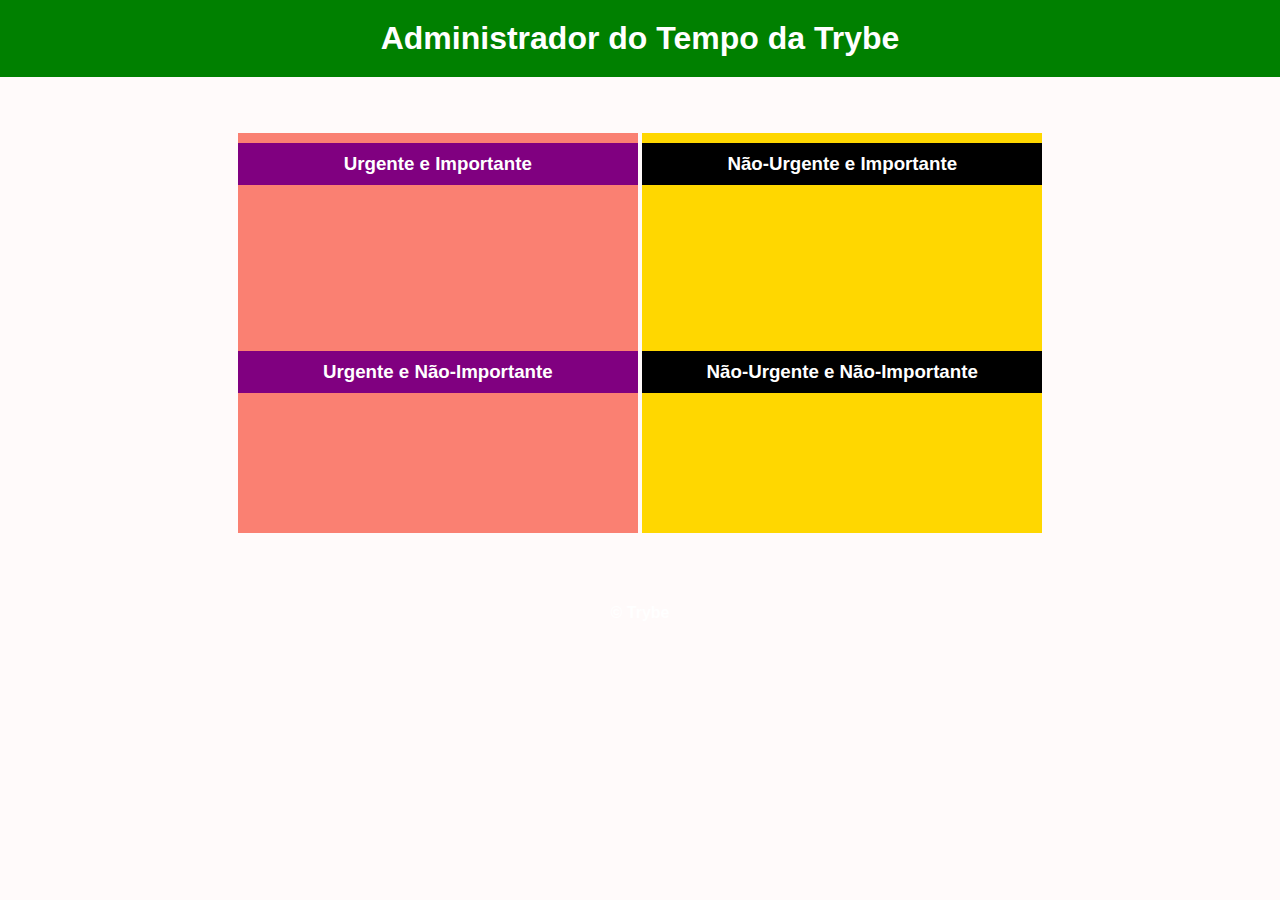
<file: fundamentos/bloco-5/dia-1/index.html>
<!DOCTYPE html>
<html lang="pt-br">
  <head>
    <meta charset="UTF-8">
    <meta name="viewport" content="width=device-width, initial-scale=1.0">
    <link rel="stylesheet" href="style.css">
    <title>Administrador do Tempo</title>
  </head>
  <body id="container">
    <header id="header-container">
      <h1>Administrador do Tempo da Trybe</h1>
    </header>

    <section class="emergency-tasks">
      <div>
        <h3 class="emergency-color">Urgente e Importante</h3>
      </div>
      <div>
        <h3 class="emergency-color">Urgente e Não-Importante</h3>
      </div>
    </section>

    <section class="no-emergency-tasks">
      <div>
        <h3 class="emergency-color">Não-Urgente e Importante</h3>
      </div>
      <div>
        <h3 class="emergency-color">Não-Urgente e Não-Importante</h3>
      </div>
    </section>

    <footer id="footer-container">
      <div>&copy; Trybe</div>
    </footer>
    <script src="script.js"></script>
  </body>
</html>
</file>
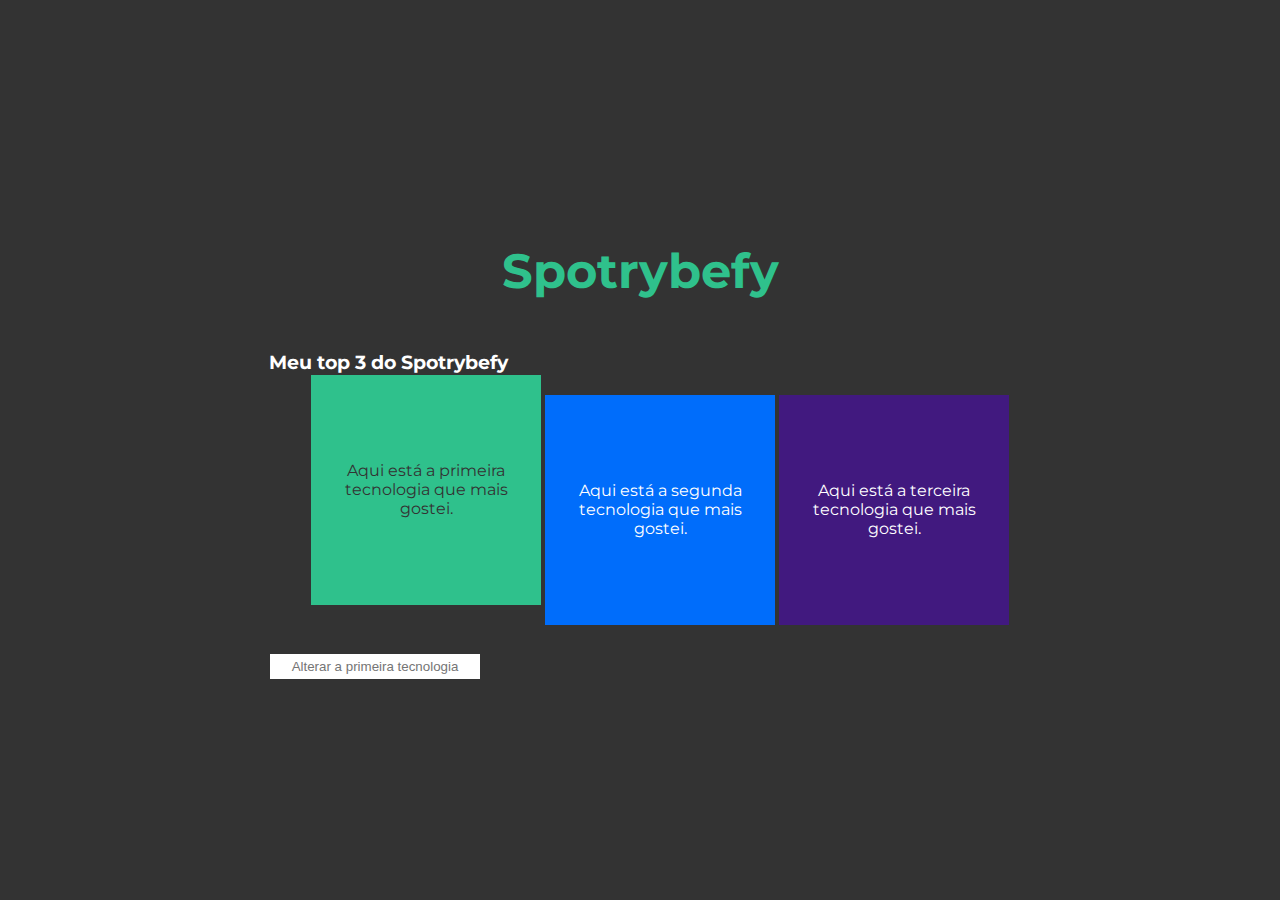
<file: fundamentos/bloco-5/dia-3/index.html>
<!DOCTYPE html>
<html lang="pt-br">
  <head>
  <meta charset="UTF-8">
  <title>addEventListener</title>
  <link rel="preconnect" href="https://fonts.gstatic.com">
  <link href="https://fonts.googleapis.com/css2?family=Montserrat:wght@400;900&display=swap" rel="stylesheet">
  <link rel="stylesheet" href="style.css">
  </head>
  <body>
    <header>
      <h1>Spotrybefy</h1>
    </header>
    <main>
      <h3 id="my-spotrybefy">Meu top 3 do Spotrybefy</h3>
      <ul class="container">
        <li class="tech" id="first-li">Aqui está a primeira tecnologia que mais gostei.</li>
        <li id="second-li">Aqui está a segunda tecnologia que mais gostei.</li>
        <li id="third-li">Aqui está a terceira tecnologia que mais gostei.</li>
      </ul>
      <input type="text" id="input" placeholder="Alterar a primeira tecnologia">
    </main>
    <script src="main.js"></script>
  </body>
</html>
</file>
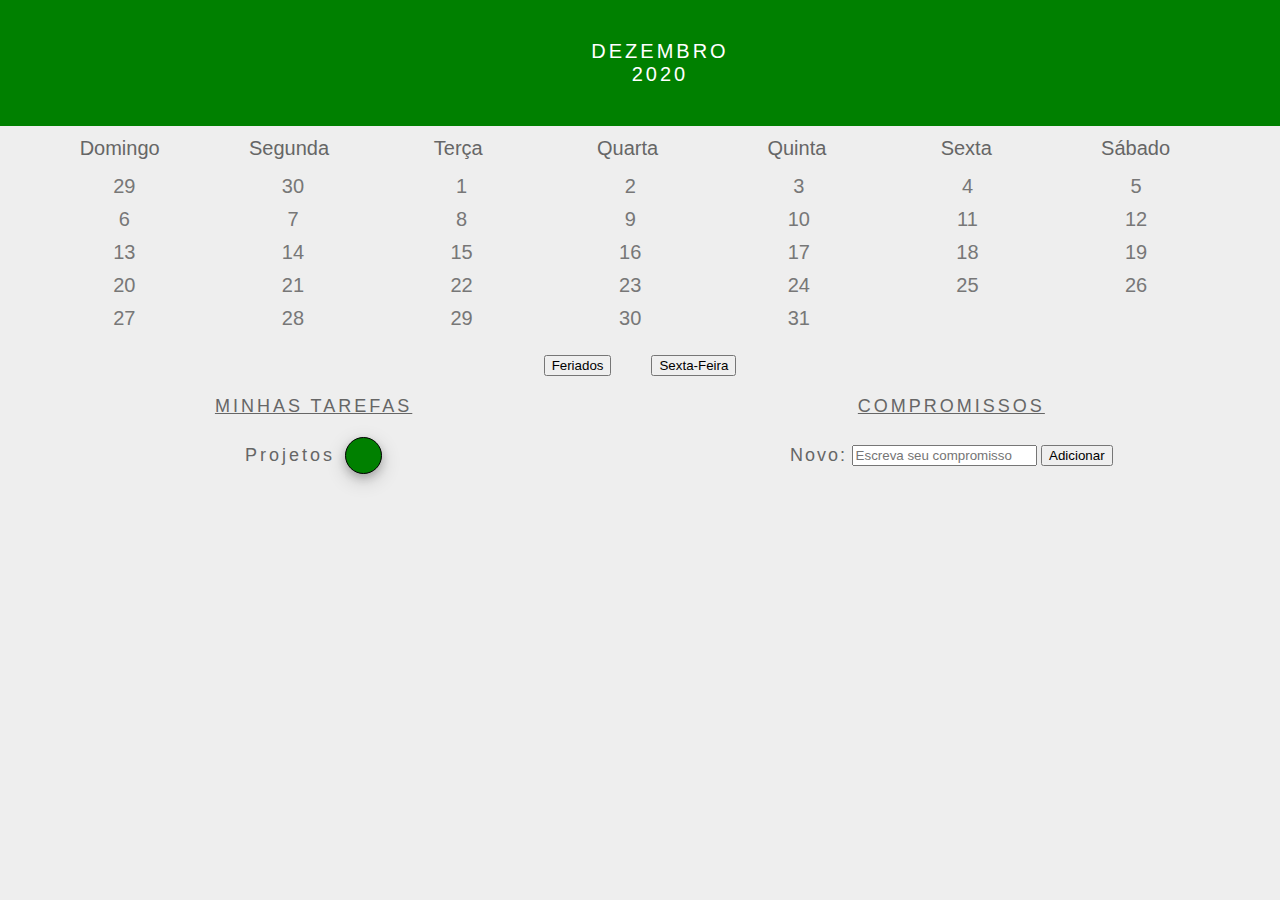
<file: fundamentos/bloco-5/calendario.html>
<!DOCTYPE html>
<html>
  <head>
    <link rel="stylesheet" href="calendario.css">
    <meta charset="UTF-8" />
    <meta name="viewport" content="width=device-width" />
    <title>Calendar</title>
  </head>
  <body>
    <header class="month-container">
      <ul>
        <li id="month">Dezembro</li>
        <li id="year">2020</li>
      </ul>
    </header>
    <div class="week-days-container">
      <ul class="week-days">
      </ul>
    </div>
    <div class="days-container">
      <ul id="days">
      </ul>
    </div>
    <div class="buttons-container">
    </div>
    <section class="tasks-container">
      <div class="my-tasks">
        <h3>MINHAS TAREFAS</h3>
      </div>
      <div class="input-container">
        <h3>COMPROMISSOS</h3>
        <label for="task-input">Novo:</label>
        <input type="text"
          id="task-input"
          placeholder="Escreva seu compromisso"
        >
        <button id="btn-add">Adicionar</button>
      </div>
      <div class="task-list-container">
        <ul class="task-list">
        </ul>
      </div>
    </section>
    <script src="calendario.js"></script>
  </body>
</html>
</file>
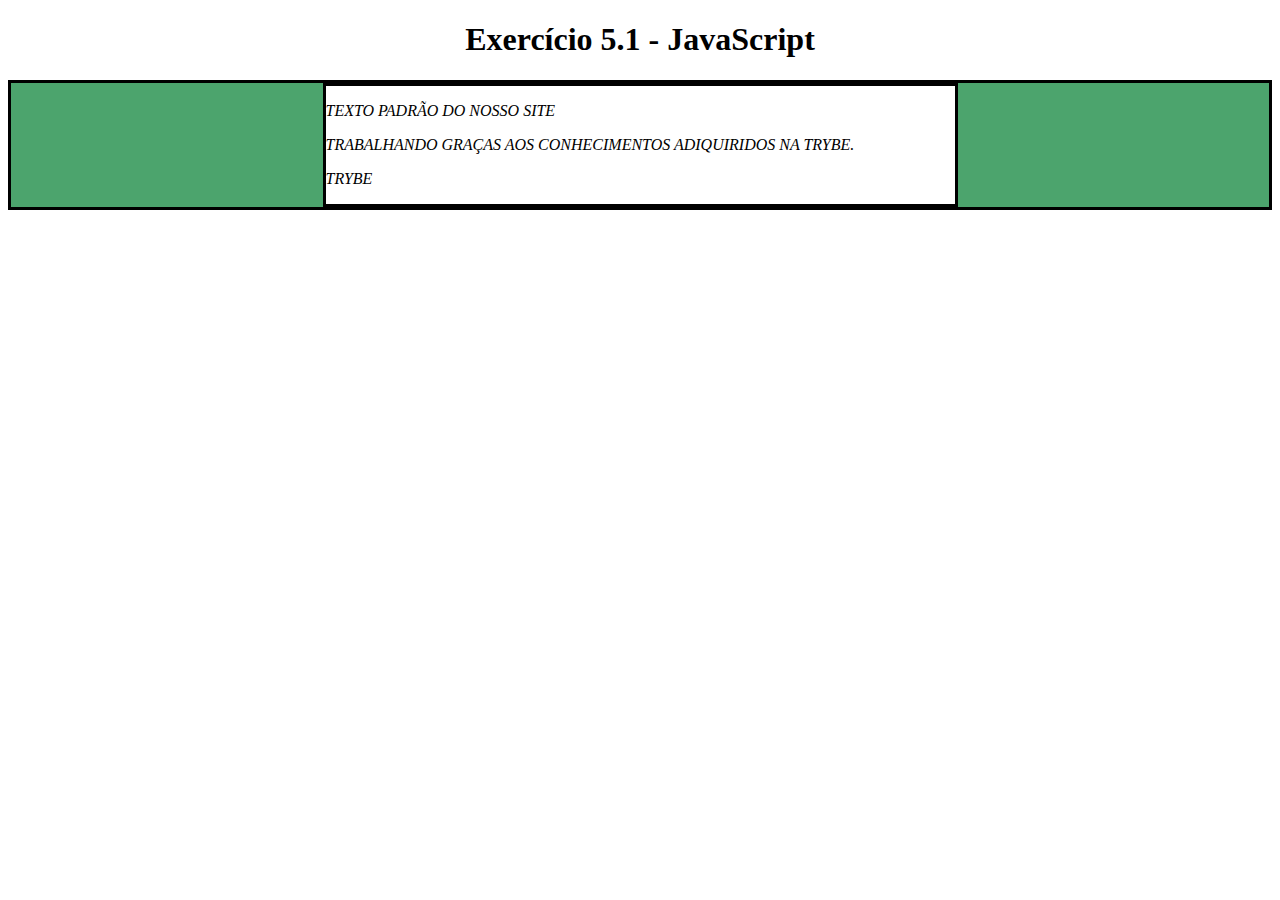
<file: fundamentos/bloco-5/dia-1/exercicio.html>
<!DOCTYPE html>
<html>
  <head>
    <meta charset="UTF-8" />
    <meta name="viewport" content="width=device-width" />
    <title>Exercício 5.1</title>
    
    <style>
      main, section {
        border-color: black;
        border-style: solid;
      }

      .title {
        text-align: center;
      }

      .main-content {
        background-color: gold;
      }

      .main-content .center-content {
        background-color: darkred;
        width: 50%;
        margin: 0 auto;
      }

      .main-content .center-content p {
        font-style: italic; 
      }
    </style>
  </head>
  <body>
    <header> 
      <h1 class="title">Exercício 5.1 - JavaEscripito </h1>
    </header>    
    <main class="main-content">
      <section class="center-content">
        <p>Texto padrão do nosso site</p>
        <p>-----</p>
        <p>Trybe</p>
      </section>
    </main>
    <script>
        // Aqui você vai modificar os elementos já existentes utilizando apenas as funções:
        // - document.getElementById()
        // - document.getElementsByClassName()
        // - document.getElementsByTagName()
        // 1. Crie e execute uma função que mude o texto na tag `<p>-----</p>`, para uma descrição de como você se vê daqui a 2 anos. (Não gaste tempo pensando no texto e sim realizando o exercício)
        function mudaTexto() {
            let arrayParagrafos = document.getElementsByTagName('p');
            for (let i = 0; i < arrayParagrafos.length; i += 1) {
                if (arrayParagrafos[i].innerText === '-----') {
                    arrayParagrafos[i].innerText = 'Trabalhando graças aos conhecimentos adiquiridos na trybe.'
                }
            }
        }
        mudaTexto();
        // 2. Crie e execute uma função que mude a cor do quadrado amarelo para o verde da Trybe (rgb(76,164,109)).
        function mudaCor() {
            document.getElementsByClassName('main-content')[0].style.backgroundColor = 'rgb(76,164,109)';
        }
        mudaCor();
        // 3. Crie e execute uma função que mude a cor do quadrado vermelho para branco.
        function mudaCorCentro() {
            document.getElementsByClassName('center-content')[0].style.backgroundColor = 'white';
        }
        mudaCorCentro();
        // 4. Crie e execute uma função que corrija o texto da tag <h1>.
        function corrijeTexto() {
            let corrijeTexto = document.getElementsByClassName('title');
            for (let i = 0; i < corrijeTexto.length; i += 1) {
                if (corrijeTexto[i] != 'Exercício 5.1 - JavaEscripito' ) {
                    corrijeTexto[i].innerText = 'Exercício 5.1 - JavaScript'
                }
            }
        }
        corrijeTexto();
        // 5. Crie e execute uma função que modifique todo o texto da tag <p> para maiúsculo.
        function mudaTextoMaiusculo() {
            let arrayParagrafos = document.getElementsByTagName('p');
            for (let i = 0; i < arrayParagrafos.length; i += 1) {
                arrayParagrafos[i].style.textTransform = 'uppercase';
            }
        }    
        mudaTextoMaiusculo();
        // 6. Crie e execute uma função que exiba o conteúdo de todas as tags <p> no console.
        function mostraParagrafo() {
            let arrayParagrafos = document.getElementsByTagName('p');
            for (let i = 0; i < arrayParagrafos.length; i += 1) {
                console.log(arrayParagrafos[i].innerText); //innerHtml
            }
        }    
        mostraParagrafo();
    </script>
  </body>
</html>
</file>
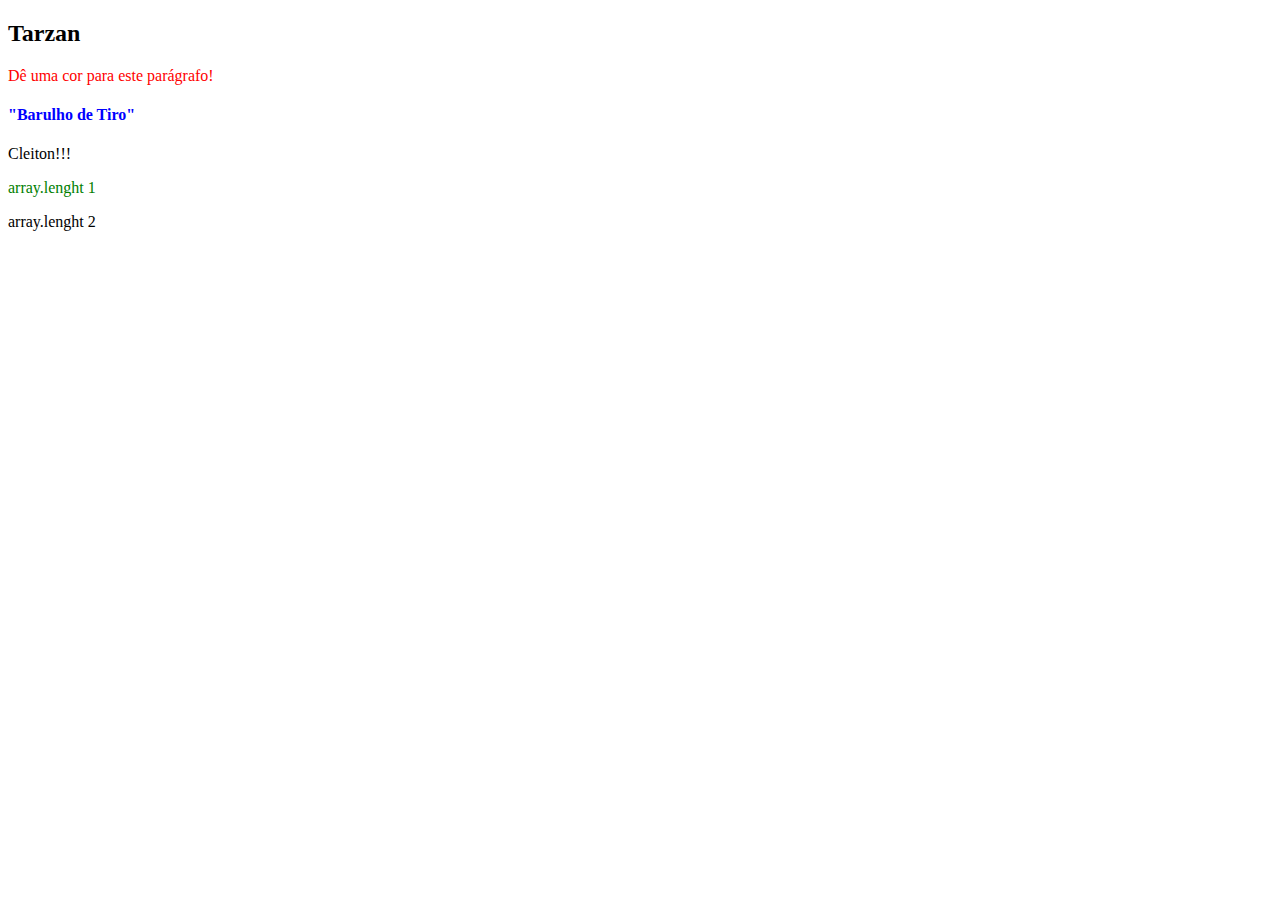
<file: fundamentos/bloco-5/dia-1/index1.html>
<!DOCTYPE html>
<html>
  <body>
    <style>

    </style>
    <header>
      <h2 id="page-title">Título</h2>
      <p id="paragraph">Dê uma cor para este parágrafo!</p>
      <h4 id="subtitle">Subtítulo</h4>
      <p id="second-paragraph">Segundo parágrafo!</p>
      <p class="equal-paragraph">array.lenght 1</p>
      <p class="equal-paragraph">array.lenght 2</p>
    </header>
    <script>
      const paragraph = document.getElementById("paragraph");
      paragraph.style.color = "red";

      // document.getElementById('page-title').innerText = 'Tarzan';
      // document.getElementById('second-paragraph').innerText = 'Cleiton!!!';
      // document.getElementById('subtitle').innerText = '"Barulho de tiro!"'
      
      // document.getElementsByClassName('equal-paragraph')[0].style.color = 'green';
      // document.getElementsByTagName('h4')[0].style.color = 'blue'

      document.querySelector('#page-title').innerText = 'Tarzan';
      document.querySelector('#second-paragraph').innerText = 'Cleiton!!!';
      document.querySelector('#subtitle').innerText = '"Barulho de Tiro"';

      document.querySelectorAll('.equal-paragraph')[0].style.color = 'green';
      document.querySelector('h4').style.color = 'blue';
    </script>
  </body>
</html>
</file>
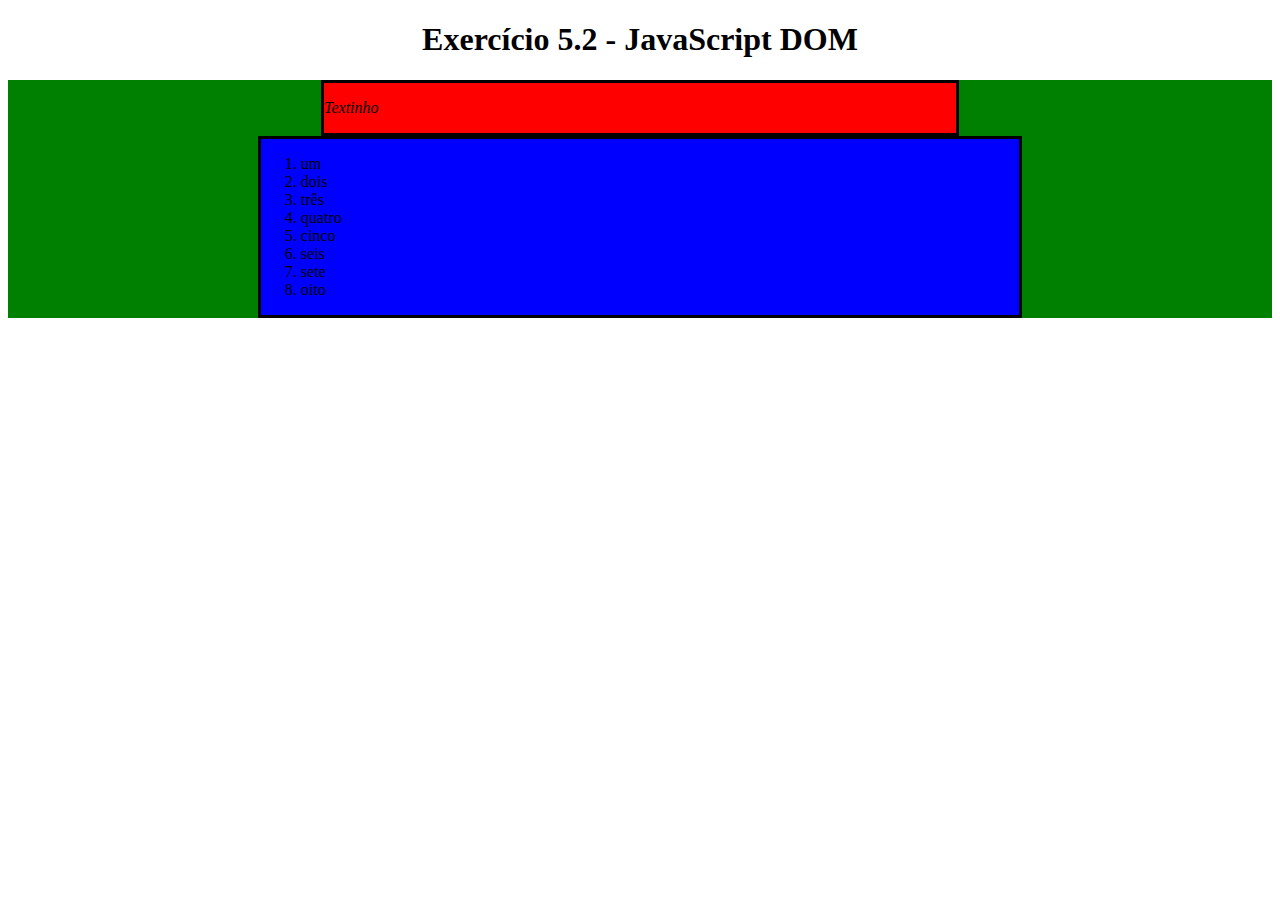
<file: fundamentos/bloco-5/dia-2/exercicio.html>
<!DOCTYPE html>
<html>
  <head>
    <meta charset="UTF-8" />
    <meta name="viewport" content="width=device-width" />
    <title>Exercício 5.2</title>
    <style>
      section {
        border-color: black;
        border-style: solid;
      }

      .title {
        text-align: center;
      }

      .main-content {
        background-color: yellow;
      }

      .main-content .center-content {
        background-color: red;
        width: 50%;
        margin-left: auto;
        margin-right: auto;
      }

      .main-content .center-content p {
        font-style: italic;
      }

      .main-content .left-content {
        background-color: green;
        width: 60%;
        margin-left: 0;
        margin-right: auto;
      }

      .main-content .left-content .small-image {
        display: block;
        margin-left: auto;
        margin-right: auto;
        border-radius: 100%;
      }

      .main-content .right-content {
        background-color: blue;
        width: 60%;
        margin-left: auto;
        margin-right: 0;
      }

      .main-content .description {
        text-align: center;
      }
    </style>
  </head>
  <body>
    <script>
    let body = document.body;
    let tituloBody = document.createElement('h1');
    tituloBody.innerText = 'Exercício 5.2 - JavaScript DOM';
    body.appendChild(tituloBody);

    let main = document.createElement('main');
    main.className = 'main-content';
    body.appendChild(main);

    let filhoMain = document.createElement('section');
    filhoMain.className = 'center-content';
    main.appendChild(filhoMain);

    let textoFilhoMain = document.createElement('p');
    textoFilhoMain.innerText = 'Textinho';
    filhoMain.appendChild(textoFilhoMain);

    let mainEsquerda = document.createElement('section');
    mainEsquerda.className = 'left-content';
    main.appendChild(mainEsquerda);

    let mainDireita = document.createElement('section');
    mainDireita.className = 'right-content';
    main.appendChild(mainDireita);

    let imagemMain = document.createElement('img');
    imagemMain.className = 'small-image';
    imagemMain.src = 'https://picsum.photos/200';
    mainEsquerda.appendChild(imagemMain);

    let numerosPorExtenso = [
        'um',
        'dois',
        'três',
        'quatro',
        'cinco',
        'seis',
        'sete',
        'oito',
        'nove',
        'dez'
    ];
    let listaOrdenada = document.createElement('ol');
    for (let i = 0; i < numerosPorExtenso.length; i += 1) {
        let numeroPassado = numerosPorExtenso[i];
        let itemListaOrdenada = document.createElement('li');
        itemListaOrdenada.innerText = numeroPassado;
        itemListaOrdenada.className = 'item-lista-ordenada';
        listaOrdenada.appendChild(itemListaOrdenada);
    }
    mainDireita.appendChild(listaOrdenada);

    for (let i = 0; i < 3; i += 1) {
        let conteudoMain = document.createElement('h3');
        conteudoMain.className = 'description';
        main.appendChild(conteudoMain);
    }

    tituloBody.className = 'title'

    main.removeChild(mainEsquerda);

    mainDireita.style.marginRight = 'auto';

    main.style.backgroundColor = 'green';

    let listaOrdenadaApaga = document.querySelectorAll('.item-lista-ordenada');
    for (let i = 0; i < listaOrdenadaApaga.length; i += 1) {
        let elemento = listaOrdenadaApaga[i];
        if ((elemento.innerText.includes('nove')) || (elemento.innerText.includes('dez'))) {
            listaOrdenada.removeChild(elemento);
        }
    }
    
    </script>
  </body>
</html>
</file>
<file: fundamentos/bloco-5/dia-1/style.css>
* {
    margin: 0;
  }
  
  #container {
    font-family: Verdana, Geneva, Tahoma, sans-serif;
    text-align: center;
  }
  
  #header-container {
    color: white;
    padding: 20px;
  }
  
  .emergency-tasks {
    display: inline-block;
    height: 400px;
    margin: 56px 0;
    width: 400px;
  }
  
  .emergency-tasks div {
    height: 198px;
  }
  .emergency-tasks h3 {
    color: white;
    margin-top: 10px;
    padding: 10px;
  }
  
  .no-emergency-tasks {
    display: inline-block;
    height: 400px;
    width: 400px;
  }
  
  .no-emergency-tasks div {
    height: 198px;
  }
  
  .no-emergency-tasks h3 {
    color: white;
    margin-top: 10px;
    padding: 10px;
  }
  
  #footer-container {
    color: white;
    font-weight: 700;
    padding: 15px;
    text-align: center;
  }
</file>
<file: fundamentos/bloco-5/dia-3/style.css>
body {
    align-items: center;
    background-color: #333;
    color: white;
    display: flex;
    flex-flow: column wrap;
    font-family: Montserrat, sans-serif;
    height: 100vh;
    justify-content: center;
    margin: 0;
    padding: 0;
    width: 100vw;
  }
  
  .container {
    display: flex;
    flex-flow: row wrap;
  }
  
  .container li {
    align-items: center;
    display: flex;
    flex-flow: column wrap;
    height: 200px;
    justify-content: center;
    margin: 2px;
    padding: 15px;
    text-align: center;
    transition: all 0.25s ease;
    width: 200px;
  }
  
  h1 {
    font-size: 48px;
    color: #2fc18c;
  }
  
  .container li:nth-of-type(1) {
    background-color: #2fc18c;
    color: #333;
  }
  
  .container li:nth-of-type(2) {
    background-color: #006dfb;
  }
  
  .container li:nth-of-type(3) {
    background-color: #41197f;
  }
  
  input {
    border: 1px solid #333;
    margin: 10px 0;
    padding: 5px;
    text-align: center;
    width: 200px;
  }
  
  input:hover {
    border: 1px solid #2fc18c;
  }
  
  input:focus {
    border: 1px solid #006dfb;
    outline: 2px solid #006dfb;
  }
  
  .tech {
    transform: translateY(-20px);
  }
</file>
<file: fundamentos/bloco-5/calendario.css>
* {
    margin: 0;
  }
  
  body {
    font-family: Verdana, Geneva, Tahoma, sans-serif;
    background-color: #eee;
  }
  
  button {
    margin: 20px;
  }
  
  #btn-add {
    margin: 0;
  }
  
  .buttons-container {
    background-color: #eee;
    display: inline-block;
    text-align: center;
    width: 100%;
  }
  
  #days {
    margin: 0;
  }
  
  #days li {
    color: #777;
    display: inline-block;
    font-size:20px;
    margin: 5px 0;
    text-align: center;
    vertical-align: middle;
    width: 13.6%;
  }
  
  .input-container {
    width: 49%;
    height: 100px;
    display: inline-block;
  }
  
  input {
    margin-top: 8px;
  }
  
  label {
    color: #666;
    font-size: 18px;
    font-weight: 500;
    letter-spacing: 2px;
    vertical-align: middle;
  }
  
  .month-container {
    background: green;
    padding: 40px 25px;
    text-align: center;
  }
  
  .month-container ul li {
    color:white;
    font-size: 20px;
    letter-spacing: 3px;
    list-style-type: none;
    text-transform: uppercase;
  }
  
  .my-tasks {
    clear: both;
    float: left;
    height: 100px;
    vertical-align: middle;
    width: 49%;
  }
  
  .my-tasks div {
    border: 1px solid black;
    border-radius: 100%;
    box-shadow: 0 4px 8px 0 rgba(0, 0, 0, 0.2), 0 6px 20px 0 rgba(0, 0, 0, 0.19);
    display: inline-block;
    height: 35px;
    margin-left: 10px;
    vertical-align: middle;
    width: 35px;
  }
  
  .my-tasks div:hover {
    height: 45px;
    width: 45px;
  }
  
  .my-tasks span {
    color: #666;
    font-size: 18px;
    font-weight: 500;
    letter-spacing: 3px;
    padding-bottom: 10px;
    vertical-align: middle;
  }
  
  .tasks-container {
    height: 130px;
    justify-content: center;
    text-align: center;
    width: 100%;
  }
  
  .tasks-container h3 {
    color: #666;
    font-size: 18px;
    font-weight: 500;
    margin-bottom: 20px;
    text-decoration: underline;
    letter-spacing: 3px;
  }
  
  .task-list {
    margin-top: 20px;
  }
  
  .task-list-container {
    display: inline-block;
  }
  
  .task-list-container ul {
    list-style-type: none;
    padding: 0;
    color: #666;
    font-size: 18px;
    font-weight: 500;
    letter-spacing: 2px;
    vertical-align: middle;
  }
  
  .week-days-container {
    margin-left: 35px;
  }
  
  .week-days li {
    color: #666;
    display: inline-block;
    text-align: center;
    vertical-align: middle;
    width: 13.6%;
  }
  
  .week-days {
    font-size: 20px;
    margin: 0px;
    padding: 10px 0;
  }
</file>
